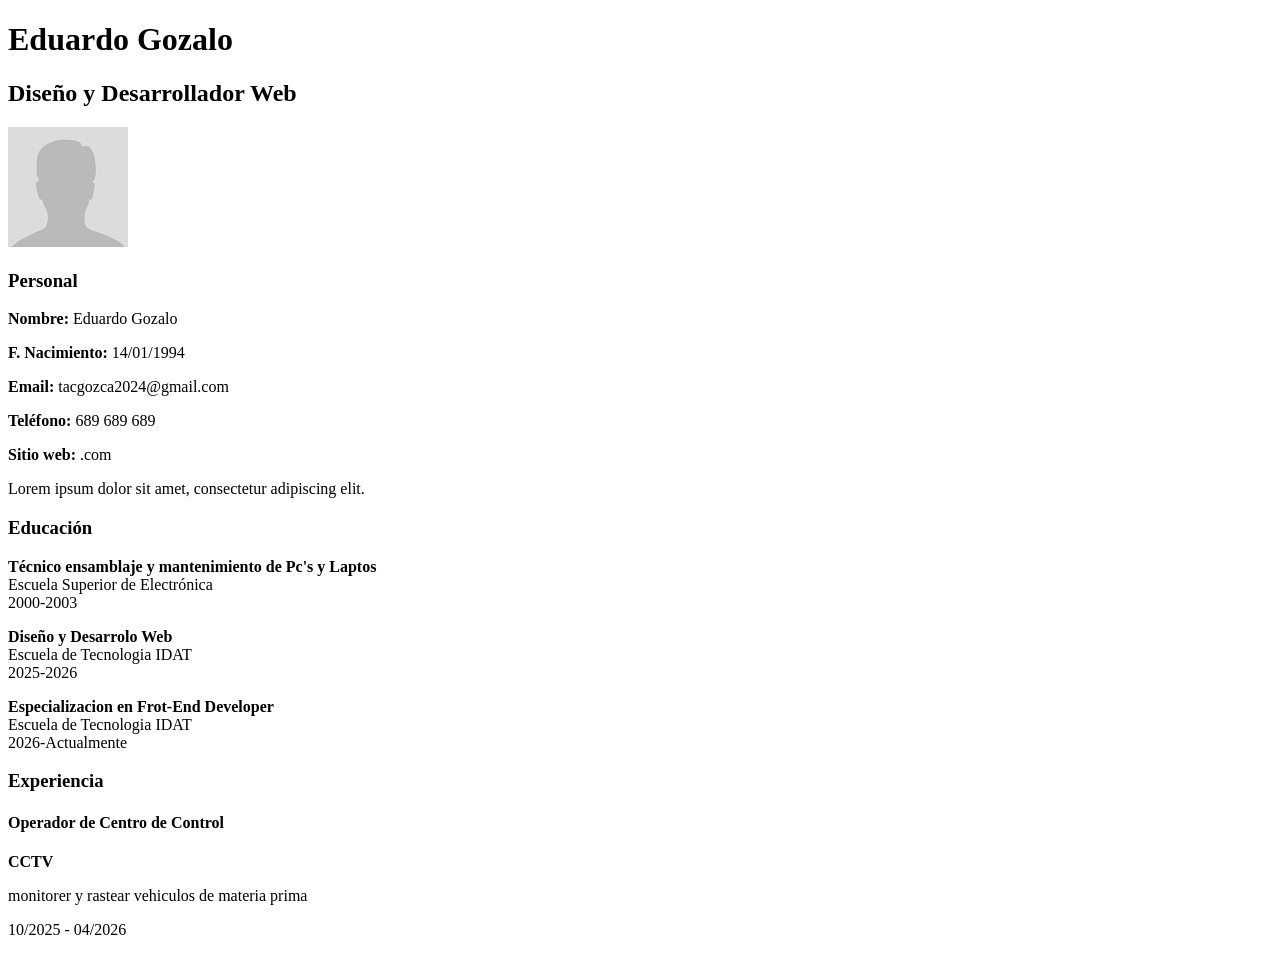
<file: material_reto02/P1_Curriculum_Vitae/index.html>
<!doctype html>
<html lang="en">
  <head>
    <meta charset="UTF-8" />
    <meta name="viewport" content="width=device-width, initial-scale=1.0" />
    <title>curriculum</title>
    <link rel="stylesheet" href="index.css">
  </head>
  <body>
 <header class="header">
        <div class="header-text">
            <h1>Eduardo Gozalo</h1>
            <h2>Diseño y Desarrollador Web</h2>
        </div>
        <div class="foto">
            <img src="img/persona.png" alt="aqui salgo yo">
        </div>
    </header>

    <main class="container">

        <section class="left">
            
            <h3>Personal</h3>
            <p><strong>Nombre:</strong> Eduardo Gozalo</p>
            <p><strong>F. Nacimiento:</strong> 14/01/1994</p>
            <p><strong>Email:</strong> tacgozca2024@gmail.com</p>
            <p><strong>Teléfono:</strong> 689 689 689</p>
            <p><strong>Sitio web:</strong> <www class="gocatech"></www>.com</p>

            <p class="descripcion">
                Lorem ipsum dolor sit amet, consectetur adipiscing elit.
            </p>

            <h3>Educación</h3>
            <p><strong>Técnico ensamblaje y mantenimiento de Pc's y Laptos</strong><br>
            Escuela Superior de Electrónica<br>2000-2003</p>

            <p><strong>Diseño y Desarrolo Web</strong><br>
            Escuela de Tecnologia IDAT<br>2025-2026</p>

            <p><strong>Especializacion en Frot-End Developer</strong><br>
            Escuela de Tecnologia IDAT<br>2026-Actualmente</p>
            

        </section>

        <!-- derecha -->
        <section class="right">
            
            <h3>Experiencia</h3>

            <div class="job">
                <h4>Operador de Centro de Control</h4>
                <p><strong>CCTV</strong></p>
                <p>monitorer y rastear vehiculos de materia prima</p>
                <p>10/2025 - 04/2026</p>
            </div>

            

            

        </section>

    </main>

  </body>
</html>
</file>
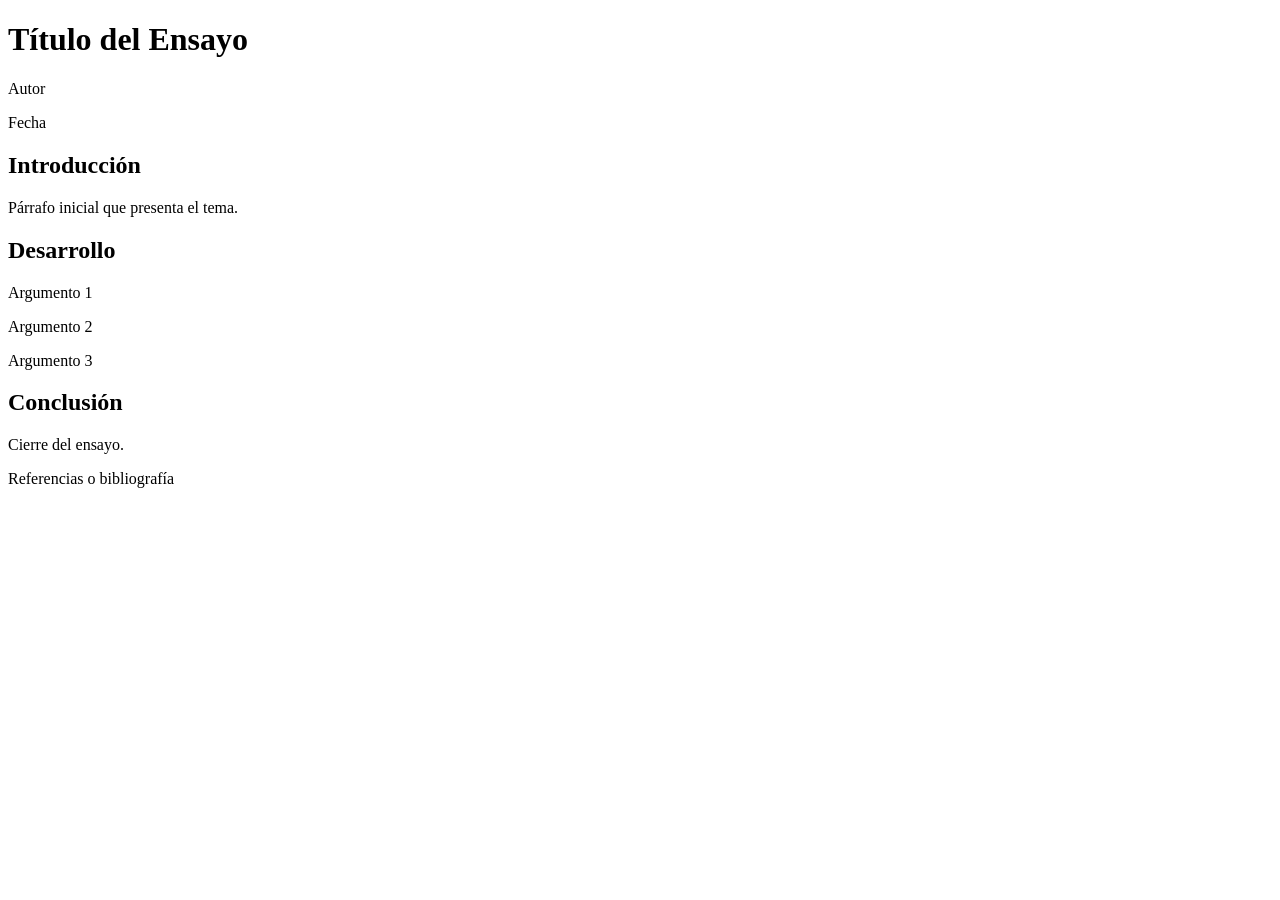
<file: material_reto02/P2_Ensayo/ensayo.html>
<!DOCTYPE html>
<html lang="en">
<head>
    <meta charset="UTF-8">
    <meta name="viewport" content="width=device-width, initial-scale=1.0">
    <title>Document</title>
</head>
<body>
    <header>
        <h1>Título del Ensayo</h1>
        <p>Autor</p>
        <p>Fecha</p>
    </header>

    <main>
        <section id="introduccion">
            <h2>Introducción</h2>
            <p>Párrafo inicial que presenta el tema.</p>
        </section>

        <section id="desarrollo">
            <h2>Desarrollo</h2>
            <p>Argumento 1</p>
            <p>Argumento 2</p>
            <p>Argumento 3</p>
        </section>

        <section id="conclusion">
            <h2>Conclusión</h2>
            <p>Cierre del ensayo.</p>
        </section>
    </main>

    <footer>
        <p>Referencias o bibliografía</p>
    </footer>
</body>
</html>
</file>
<file: material_reto02/P1_Curriculum_Vitae/index.css>
/*
body {
    margin: 0;
    font-family: Georgia, serif;
    background-color: #e5e5e5;
}

.header {
    background-color: #2aa7ad;
    color: white;
    display: flex;
    justify-content: space-between;
    align-items: center;
    padding: 30px 60px;
}

.header h1 {
    margin: 0;
    font-size: 40px;
    letter-spacing: 3px;
}

.header h2 {
    margin: 5px 0 0;
    font-weight: normal;
    letter-spacing: 2px;
}

.foto img {
    width: 120px;
    height: 120px;
    background: #ccc;
}

/* CONTENEDOR PRINCIPAL 
.container {
    display: flex;
    padding: 50px 60px;
    gap: 60px;
}

/* COLUMNAS 
.left {
    width: 40%;
}

.right {
    width: 60%;
}

/* TITULOS 
h3 {
    color: #f26c21;
    font-size: 22px;
    margin-bottom: 15px;
}

h4 {
    margin-bottom: 5px;
}

/* TEXTO 
p {
    line-height: 1.5;
    margin: 5px 0;
}

.descripcion {
    margin: 20px 0;
}

.job {
    margin-bottom: 30px;
}

*/
</file>
